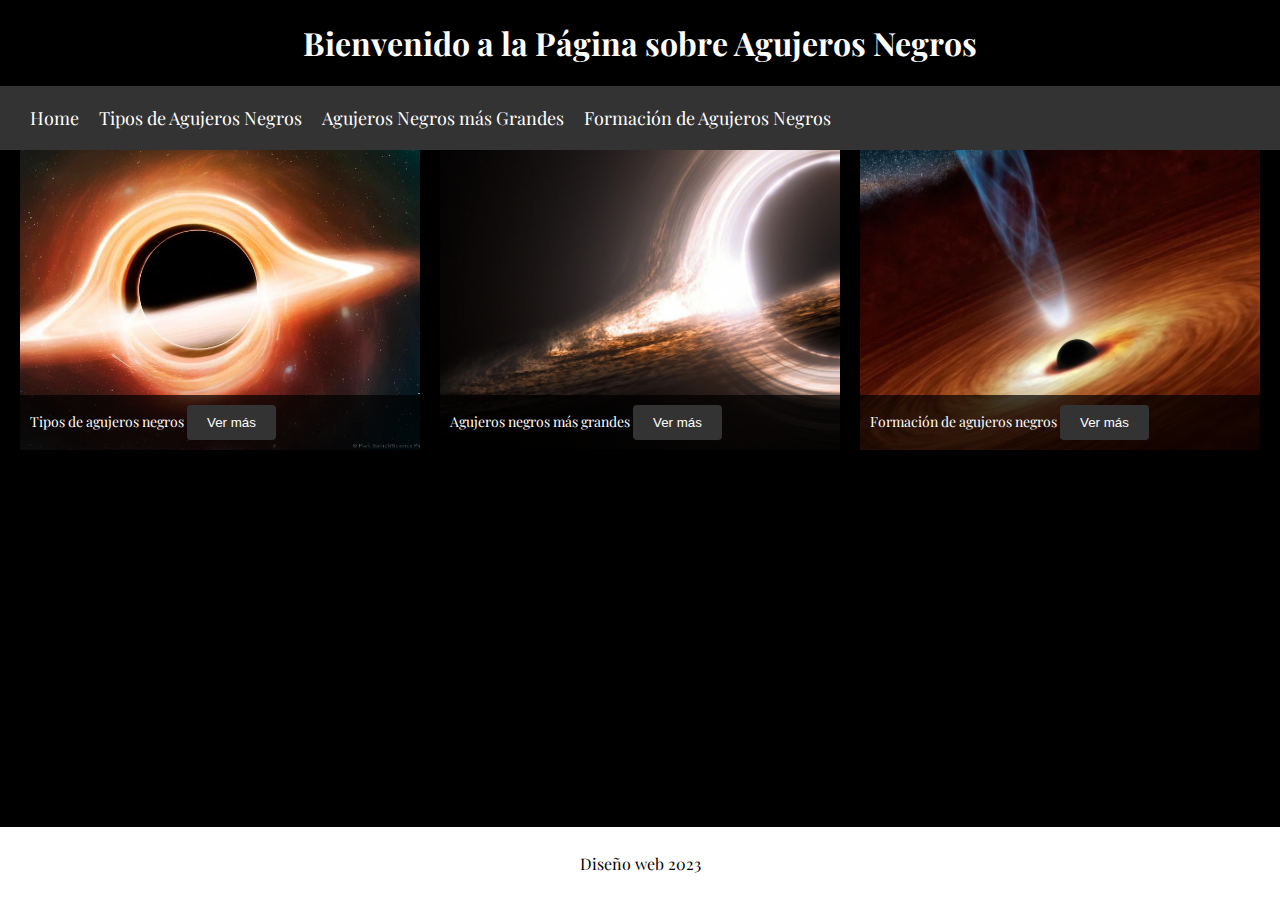
<file: FINAL/index.html>
<!DOCTYPE html>
<html>
<head>
  <title>Página sobre Agujeros Negros</title>
  <link rel="stylesheet" type="text/css" href="./css/styles.css">
  <meta name="viewport" content="width=device-width, initial-scale=1.0">
  <link rel="preconnect" href="https://fonts.googleapis.com">
<link rel="preconnect" href="https://fonts.gstatic.com" crossorigin>
<link href="https://fonts.googleapis.com/css2?family=Playfair+Display&display=swap" rel="stylesheet">

</head>
<body>
  <header>
    <h1>Bienvenido a la Página sobre Agujeros Negros</h1>
  </header>

  <nav>
    <div class="navbar-toggle">
      <button id="navbar-toggle-btn">☰</button>
    </div>
    <ul class="navbar-menu" id="navbar-menu">
      <li><a href="index.html">Home</a></li>
      <li><a href="tipos.html">Tipos de Agujeros Negros</a></li>
      <li><a href="agujeros_grandes.html">Agujeros Negros más Grandes</a></li>
      <li><a href="formacion.html">Formación de Agujeros Negros</a></li>
    </ul>
  </nav>

  <main>
    <!-- Contenido principal -->
    <div class="gallery">
      <div class="gallery-item">
        <img src="./img/agujero-negro-1.jpeg" alt="Imagen 1">
        <p>Tipos de agujeros negros <a href="tipos.html"><button>Ver más</button></a></p>
      </div>
      <div class="gallery-item">
        <img src="./img/agujero-negro-2.jpeg" alt="Imagen 2">
        <p>Agujeros negros más grandes <a href="agujeros_grandes.html"><button>Ver más</button></a></p>
      </div>
      <div class="gallery-item">
        <img src="./img/agujero-negro-3.webp" alt="Imagen 3">
        <p>Formación de agujeros negros <a href="formacion.html"><button>Ver más</button></a></p>
      </div>
    </div>
   
  </main>

 <footer class="footer">
    <p>Diseño web 2023</p>
  </footer>

  <script src="./script.js"></script>
</body>
</html>
</file>
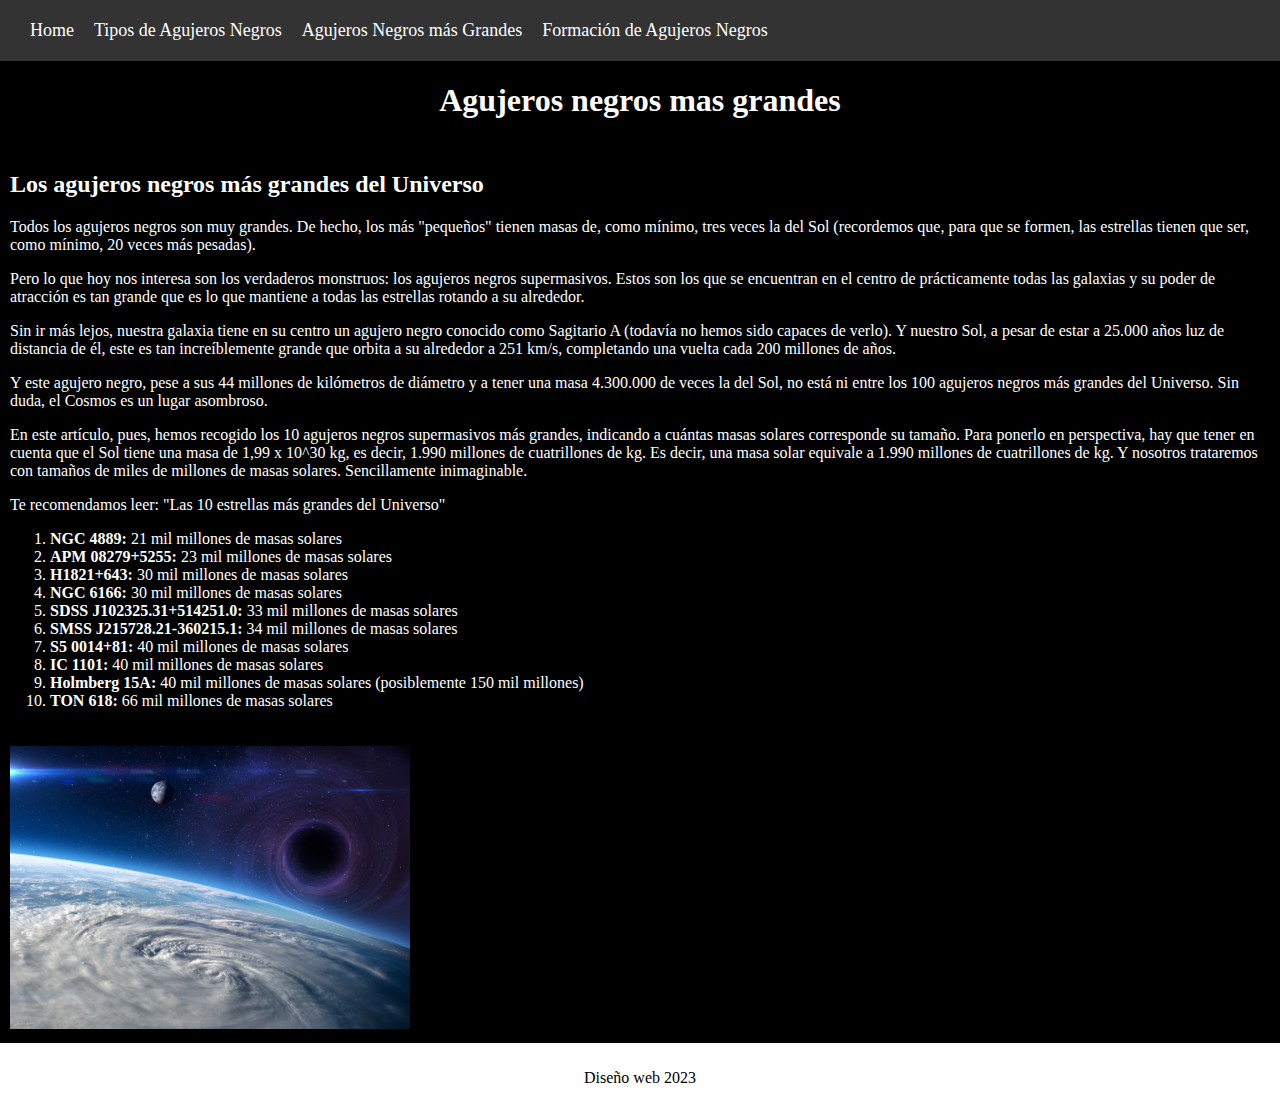
<file: FINAL/agujeros_grandes.html>
<!DOCTYPE html>
<html>
<head>
  <title>Agujeros negros mas grandes</title>
  <link rel="stylesheet" type="text/css" href="./css/styles.css">
</head>
<body>
  <nav>
    <ul>
      <li><a href="index.html">Home</a></li>
      <li><a href="tipos.html">Tipos de Agujeros Negros</a></li>
      <li><a href="agujeros_grandes.html">Agujeros Negros más Grandes</a></li>
      <li><a href="formacion.html">Formación de Agujeros Negros</a></li>
    </ul>
  </nav>

  <h1>Agujeros negros mas grandes</h1>
  
  <div class="content">
    <article>
      <h2>Los agujeros negros más grandes del Universo</h2>
      <p>
        Todos los agujeros negros son muy grandes. De hecho, los más "pequeños" tienen masas de, como mínimo, tres veces la del Sol (recordemos que, para que se formen, las estrellas tienen que ser, como mínimo, 20 veces más pesadas).
      </p>
      <p>
        Pero lo que hoy nos interesa son los verdaderos monstruos: los agujeros negros supermasivos. Estos son los que se encuentran en el centro de prácticamente todas las galaxias y su poder de atracción es tan grande que es lo que mantiene a todas las estrellas rotando a su alrededor.
      </p>
      <p>
        Sin ir más lejos, nuestra galaxia tiene en su centro un agujero negro conocido como Sagitario A (todavía no hemos sido capaces de verlo). Y nuestro Sol, a pesar de estar a 25.000 años luz de distancia de él, este es tan increíblemente grande que orbita a su alrededor a 251 km/s, completando una vuelta cada 200 millones de años.
      </p>
      <p>
        Y este agujero negro, pese a sus 44 millones de kilómetros de diámetro y a tener una masa 4.300.000 de veces la del Sol, no está ni entre los 100 agujeros negros más grandes del Universo. Sin duda, el Cosmos es un lugar asombroso.
      </p>
      <p>
        En este artículo, pues, hemos recogido los 10 agujeros negros supermasivos más grandes, indicando a cuántas masas solares corresponde su tamaño. Para ponerlo en perspectiva, hay que tener en cuenta que el Sol tiene una masa de 1,99 x 10^30 kg, es decir, 1.990 millones de cuatrillones de kg. Es decir, una masa solar equivale a 1.990 millones de cuatrillones de kg. Y nosotros trataremos con tamaños de miles de millones de masas solares. Sencillamente inimaginable.
      </p>
      <p>
        Te recomendamos leer: "Las 10 estrellas más grandes del Universo"
      </p>
      
      <ol>
        <li>
          <strong>NGC 4889:</strong> 21 mil millones de masas solares
        </li>
        <li>
          <strong>APM 08279+5255:</strong> 23 mil millones de masas solares
        </li>
        <li>
          <strong>H1821+643:</strong> 30 mil millones de masas solares
        </li>
        <li>
          <strong>NGC 6166:</strong> 30 mil millones de masas solares
        </li>
        <li>
          <strong>SDSS J102325.31+514251.0:</strong> 33 mil millones de masas solares
        </li>
        <li>
          <strong>SMSS J215728.21-360215.1:</strong> 34 mil millones de masas solares
        </li>
        <li>
          <strong>S5 0014+81:</strong> 40 mil millones de masas solares
        </li>
        <li>
          <strong>IC 1101:</strong> 40 mil millones de masas solares
        </li>
        <li>
          <strong>Holmberg 15A:</strong> 40 mil millones de masas solares (posiblemente 150 mil millones)
        </li>
        <li>
          <strong>TON 618:</strong> 66 mil millones de masas solares
        </li>
      </ol>
    </article>
    
    <aside>
      <img src="./img/agujero-negro-luna.webp" alt="Agujero Negro" width="400" height="300">
    </aside>
  </div>

  <footer class="footer">
    <p>Diseño web 2023</p>
  </footer>
</body>
</html>
</file>
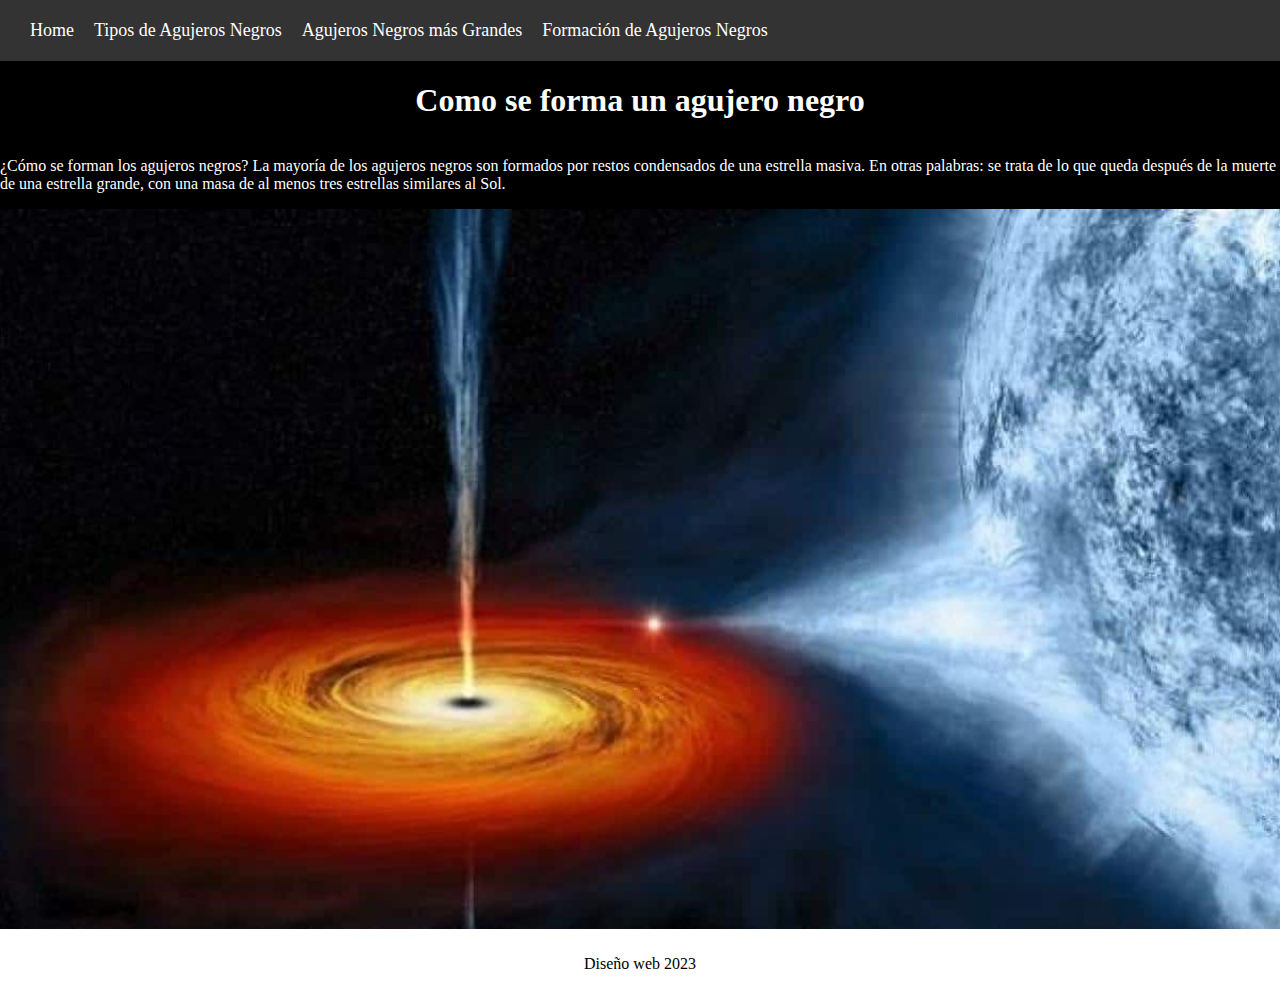
<file: FINAL/formacion.html>
<!DOCTYPE html>
<html>
<head>
  <title>Formacion de agujeros negros</title>
  <link rel="stylesheet" type="text/css" href="./css/styles.css">
</head>
<body>
  <nav>
    <ul>
      <li><a href="index.html">Home</a></li>
      <li><a href="tipos.html">Tipos de Agujeros Negros</a></li>
      <li><a href="agujeros_grandes.html">Agujeros Negros más Grandes</a></li>
      <li><a href="formacion.html">Formación de Agujeros Negros</a></li>
    </ul>
  </nav>

  <h1>Como se forma un agujero negro</h1>
 <p>¿Cómo se forman los agujeros negros? La mayoría de los agujeros negros son formados por restos condensados de una estrella masiva. En otras palabras: se trata de lo que queda después de la muerte de una estrella grande, con una masa de al menos tres estrellas similares al Sol.</p>
 <img src="./img/agujero-negro-formacion.jpeg" alt="">

  <footer class="footer">
    <p>Diseño web  2023</p>
  </footer>
</body>
</html>
</file>
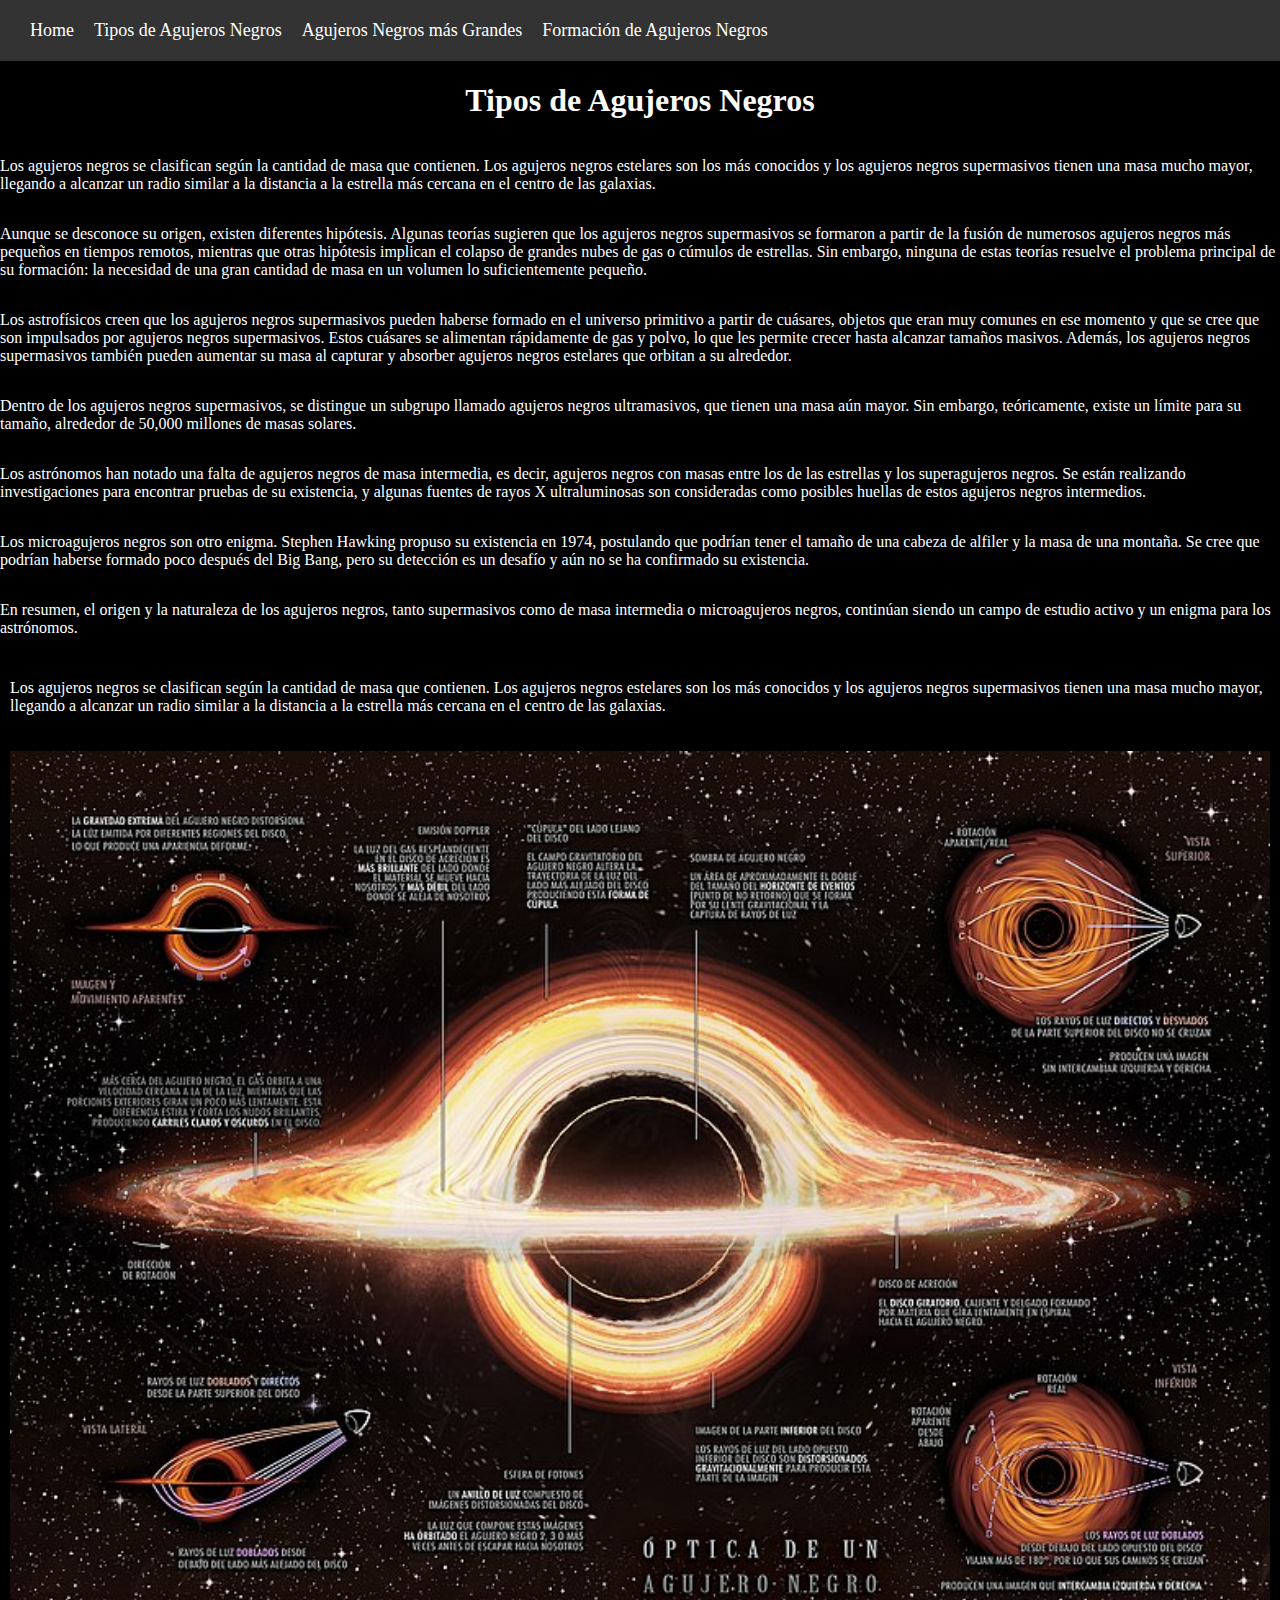
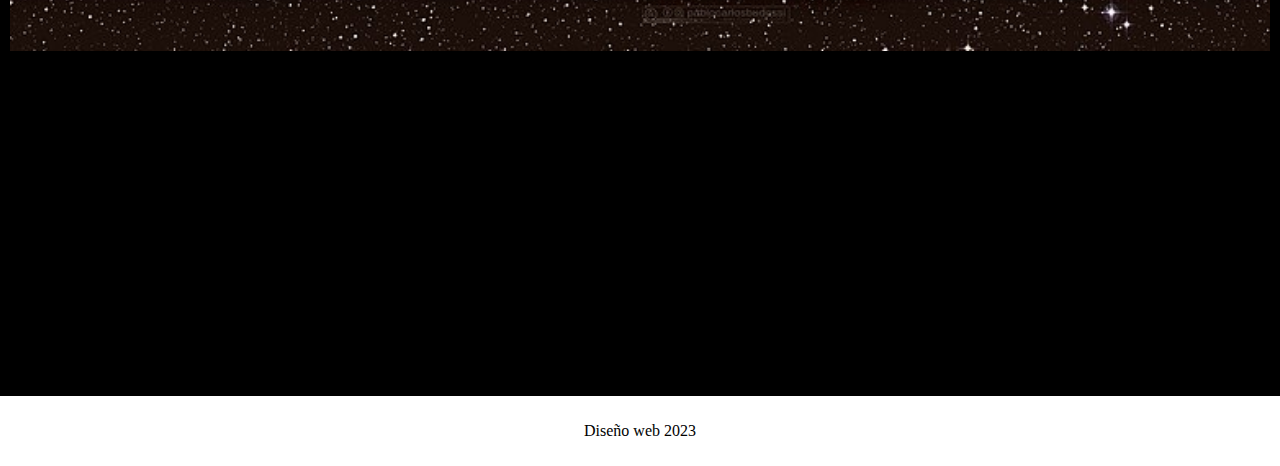
<file: FINAL/tipos.html>
<!DOCTYPE html>
<html>
<head>
  <title>Tipos de Agujeros Negros</title>
  <link rel="stylesheet" type="text/css" href="./css/styles.css">
</head>
<body>
  <nav>
    <ul>
      <li><a href="index.html">Home</a></li>
      <li><a href="tipos.html">Tipos de Agujeros Negros</a></li>
      <li><a href="agujeros_grandes.html">Agujeros Negros más Grandes</a></li>
      <li><a href="formacion.html">Formación de Agujeros Negros</a></li>
    </ul>
  </nav>

  <h1>Tipos de Agujeros Negros</h1>
  <!-- Contenido sobre los tipos de agujeros negros -->
  <p>Los agujeros negros se clasifican según la cantidad de masa que contienen. Los agujeros negros estelares son los más conocidos y los agujeros negros supermasivos tienen una masa mucho mayor, llegando a alcanzar un radio similar a la distancia a la estrella más cercana en el centro de las galaxias.</p>
  
  <p>Aunque se desconoce su origen, existen diferentes hipótesis. Algunas teorías sugieren que los agujeros negros supermasivos se formaron a partir de la fusión de numerosos agujeros negros más pequeños en tiempos remotos, mientras que otras hipótesis implican el colapso de grandes nubes de gas o cúmulos de estrellas. Sin embargo, ninguna de estas teorías resuelve el problema principal de su formación: la necesidad de una gran cantidad de masa en un volumen lo suficientemente pequeño.</p>
  
  <p>Los astrofísicos creen que los agujeros negros supermasivos pueden haberse formado en el universo primitivo a partir de cuásares, objetos que eran muy comunes en ese momento y que se cree que son impulsados por agujeros negros supermasivos. Estos cuásares se alimentan rápidamente de gas y polvo, lo que les permite crecer hasta alcanzar tamaños masivos. Además, los agujeros negros supermasivos también pueden aumentar su masa al capturar y absorber agujeros negros estelares que orbitan a su alrededor.</p>
  
  <p>Dentro de los agujeros negros supermasivos, se distingue un subgrupo llamado agujeros negros ultramasivos, que tienen una masa aún mayor. Sin embargo, teóricamente, existe un límite para su tamaño, alrededor de 50,000 millones de masas solares.</p>
  
  <p>Los astrónomos han notado una falta de agujeros negros de masa intermedia, es decir, agujeros negros con masas entre los de las estrellas y los superagujeros negros. Se están realizando investigaciones para encontrar pruebas de su existencia, y algunas fuentes de rayos X ultraluminosas son consideradas como posibles huellas de estos agujeros negros intermedios.</p>
  
  <p>Los microagujeros negros son otro enigma. Stephen Hawking propuso su existencia en 1974, postulando que podrían tener el tamaño de una cabeza de alfiler y la masa de una montaña. Se cree que podrían haberse formado poco después del Big Bang, pero su detección es un desafío y aún no se ha confirmado su existencia.</p>
  
  <p>En resumen, el origen y la naturaleza de los agujeros negros, tanto supermasivos como de masa intermedia o microagujeros negros, continúan siendo un campo de estudio activo y un enigma para los astrónomos.</p>
  
  <div class="content">
    <p>Los agujeros negros se clasifican según la cantidad de masa que contienen. Los agujeros negros estelares son los más conocidos y los agujeros negros supermasivos tienen una masa mucho mayor, llegando a alcanzar un radio similar a la distancia a la estrella más cercana en el centro de las galaxias.</p>
    <img src="./img/agujero-negro-optica.jpeg" alt="Imagen de un agujero negro">
    <iframe width="560" height="315" src="https://www.youtube.com/embed/PNJmDggPK2c" title="YouTube video player" frameborder="0" allow="accelerometer; autoplay; clipboard-write; encrypted-media; gyroscope; picture-in-picture; web-share" allowfullscreen></iframe>
  </div>
  <footer class="footer">
    <p>Diseño web 2023</p>
  </footer>
  
</body>
</html>
</file>
<file: FINAL/css/styles.css>
body {
  font-family: Arial, sans-serif;
  background-color: #000;
  margin: 0;
  padding: 0;
  color: #fff;
  display: flex;
  flex-direction: column;
  min-height: 100vh;
  font-family: 'Playfair Display', serif;
}

h1 {
  color: #fffefe;
  text-align: center;
}

nav {
  background-color: #333;
  padding: 20px;
  display: flex; /* Agregado */
  justify-content: center; /* Agregado */
  align-items: center;
}

nav ul {
  list-style: none;
  padding: 0;
  margin: 0;
  display: flex; /* Agregado */
}

nav li {
  margin: 0 10px;
}

nav a {
  color: #fff;
  text-decoration: none;
  font-size: 18px;
}

.gallery {
  display: flex;
  justify-content: center;
  gap: 20px;
}

.gallery-item {
  position: relative;
  width: 400px;
  height: 300px;
  overflow: hidden;
}

.gallery-item img {
  width: 100%;
  height: 100%;
  object-fit: cover;
}

.gallery-item p {
  position: absolute;
  bottom: 0;
  left: 0;
  width: 100%;
  padding: 10px;
  margin: 0;
  background-color: rgba(0, 0, 0, 0.7);
  color: #fff;
  font-size: 14px;
  line-height: 1.5;
}

button {
  margin: 0;
  padding: 10px 20px;
  background-color: #333;
  color: #fff;
  border: none;
  border-radius: 4px;
  cursor: pointer;
  transition: background-color 0.3s ease;
}

button:hover {
  background-color: #555;
}

.footer {
  background-color: #fff;
  color: #000;
  padding: 10px;
  text-align: center;
  margin-top: auto;
}

.content {
  flex: 1;
  display: flex;
  flex-wrap: wrap;
}

.content > * {
  flex: 1 1 50%;
  padding: 10px;
}

.content img {
  max-width: 100%;
  height: auto;
}

.content iframe {
  width: 100%;
}

/* Media queries */

@media (min-width: 768px) {
  .navbar-toggle {
    display: none;
  }

  .navbar-menu {
    display: flex;
  }
  
  nav {
    justify-content: flex-start;
  }
  
  nav ul li {
    margin: 0 10px; /* Ajusta el espaciado entre los elementos del menú */
  }
}

@media (max-width: 767px) {
  .navbar-menu {
    display: none;
  }

  .navbar-toggle {
    display: block;
  }

  #navbar-toggle-btn {
    font-size: 24px;
  }
}
</file>
